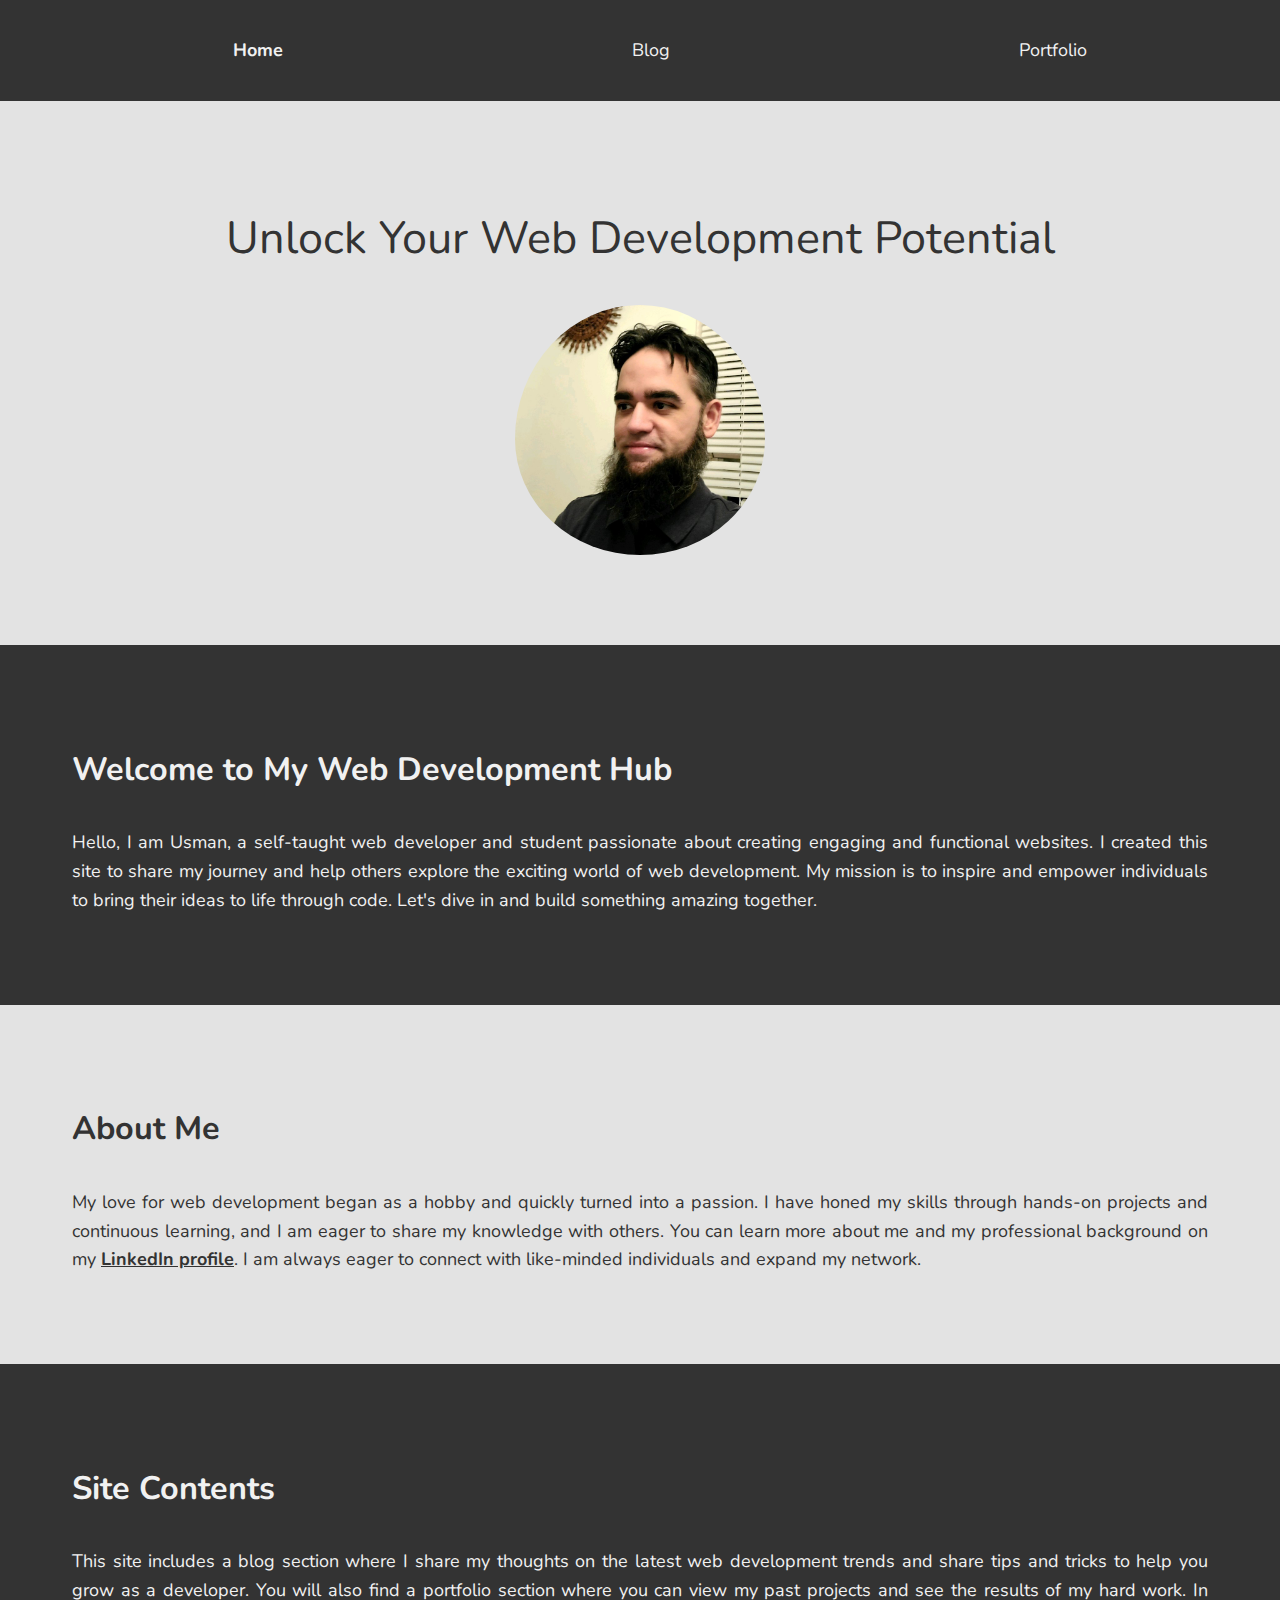
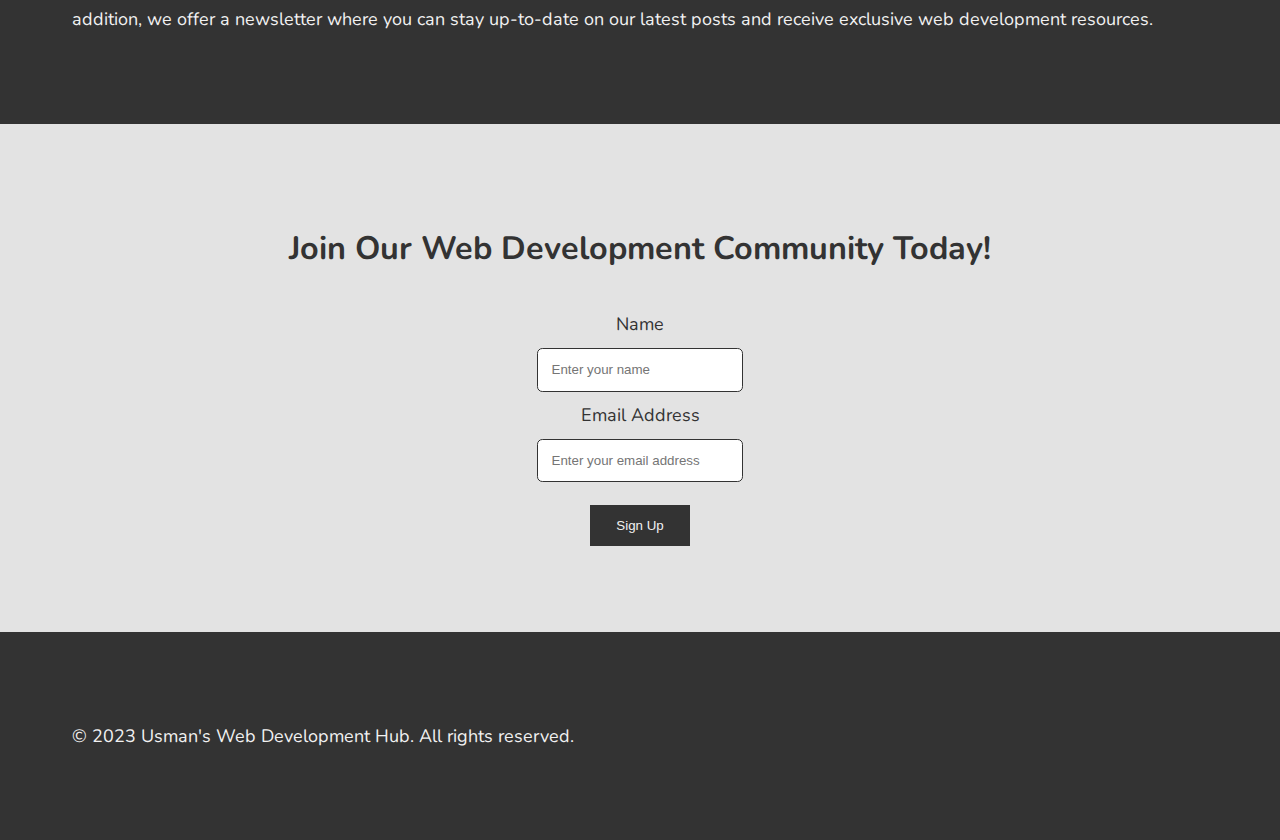
<file: index.html>
<!DOCTYPE html>
<html lang="en">

  <head>
    <meta charset="UTF-8">
    <meta http-equiv="X-UA-Compatible" content="IE=edge">
    <meta name="viewport" content="width=device-width, initial-scale=1.0">
    <meta name="description" content="Learn how to unlock your web development potential with Usman's Web Development Hub. Discover the latest web development trends, gain access to exclusive resources, and view past projects in the portfolio section. Join our community today and bring your ideas to life through code.">
    <title>Unlock Your Web Development Potential | Usman's Web Development Hub</title>
    <link href="https://fonts.googleapis.com/css2?family=Nunito:wght@400;700&display=swap" rel="stylesheet">
    <link rel="stylesheet" href="css/style.css">

  </head>

  <body>

    <header>
      <nav>
        <ul>
          <li>
            <a href="index.html" class="active">Home</a>
          </li>
          <li>
            <a href="blog.html">Blog</a>
          </li>
          <li>
            <a href="portfolio.html">Portfolio</a>
          </li>
        </ul>
      </nav>


    </header>
    <main class="index-main">

      <section id="hero">
        <h1>Unlock Your Web Development Potential</h1>
        <img src="images/profile_pic.jpeg" alt="Header Image" width="250">
      </section>

      <section id="introduction">
        <h2>Welcome to My Web Development Hub</h2>
        <p>Hello, I am Usman, a self-taught web developer and student passionate about creating engaging and functional websites. I created this site to share my journey and help others explore the exciting world of web development. My mission is to inspire and empower individuals to bring their ideas to life through code. Let's dive in and build something amazing together.</p>
      </section>
      <section id="about-me">
        <h2>About Me</h2>
        <p>My love for web development began as a hobby and quickly turned into a passion. I have honed my skills through hands-on projects and continuous learning, and I am eager to share my knowledge with others. You can learn more about me and my professional background on my <a href="https://www.linkedin.com/in/iusmanb/" target="_blank">LinkedIn profile</a>. I am always eager to connect with like-minded individuals and expand my network. </p>
      </section>
      <section id="site-contents">
        <h2>Site Contents</h2>
        <p>This site includes a blog section where I share my thoughts on the latest web development trends and share tips and tricks to help you grow as a developer. You will also find a portfolio section where you can view my past projects and see the results of my hard work. In addition, we offer a newsletter where you can stay up-to-date on our latest posts and receive exclusive web development resources.</p>
      </section>


    </main>
    <footer>

      <section id="call-to-action">
        <h2>Join Our Web Development Community Today!</h2>
        <form action="/" method="get" target="_blank">
          <label for="name">Name</label>
          <input type="text" id="name" name="name" placeholder="Enter your name">
          <label for="email">Email Address</label>
          <input type="email" id="email" name="email" placeholder="Enter your email address">
          <input type="submit" value="Sign Up">
        </form>
      </section>
      <section id="copyright">
        <p>&copy; 2023 Usman's Web Development Hub. All rights reserved.</p>
      </section>
    </footer>

  </body>

</html>
</file>
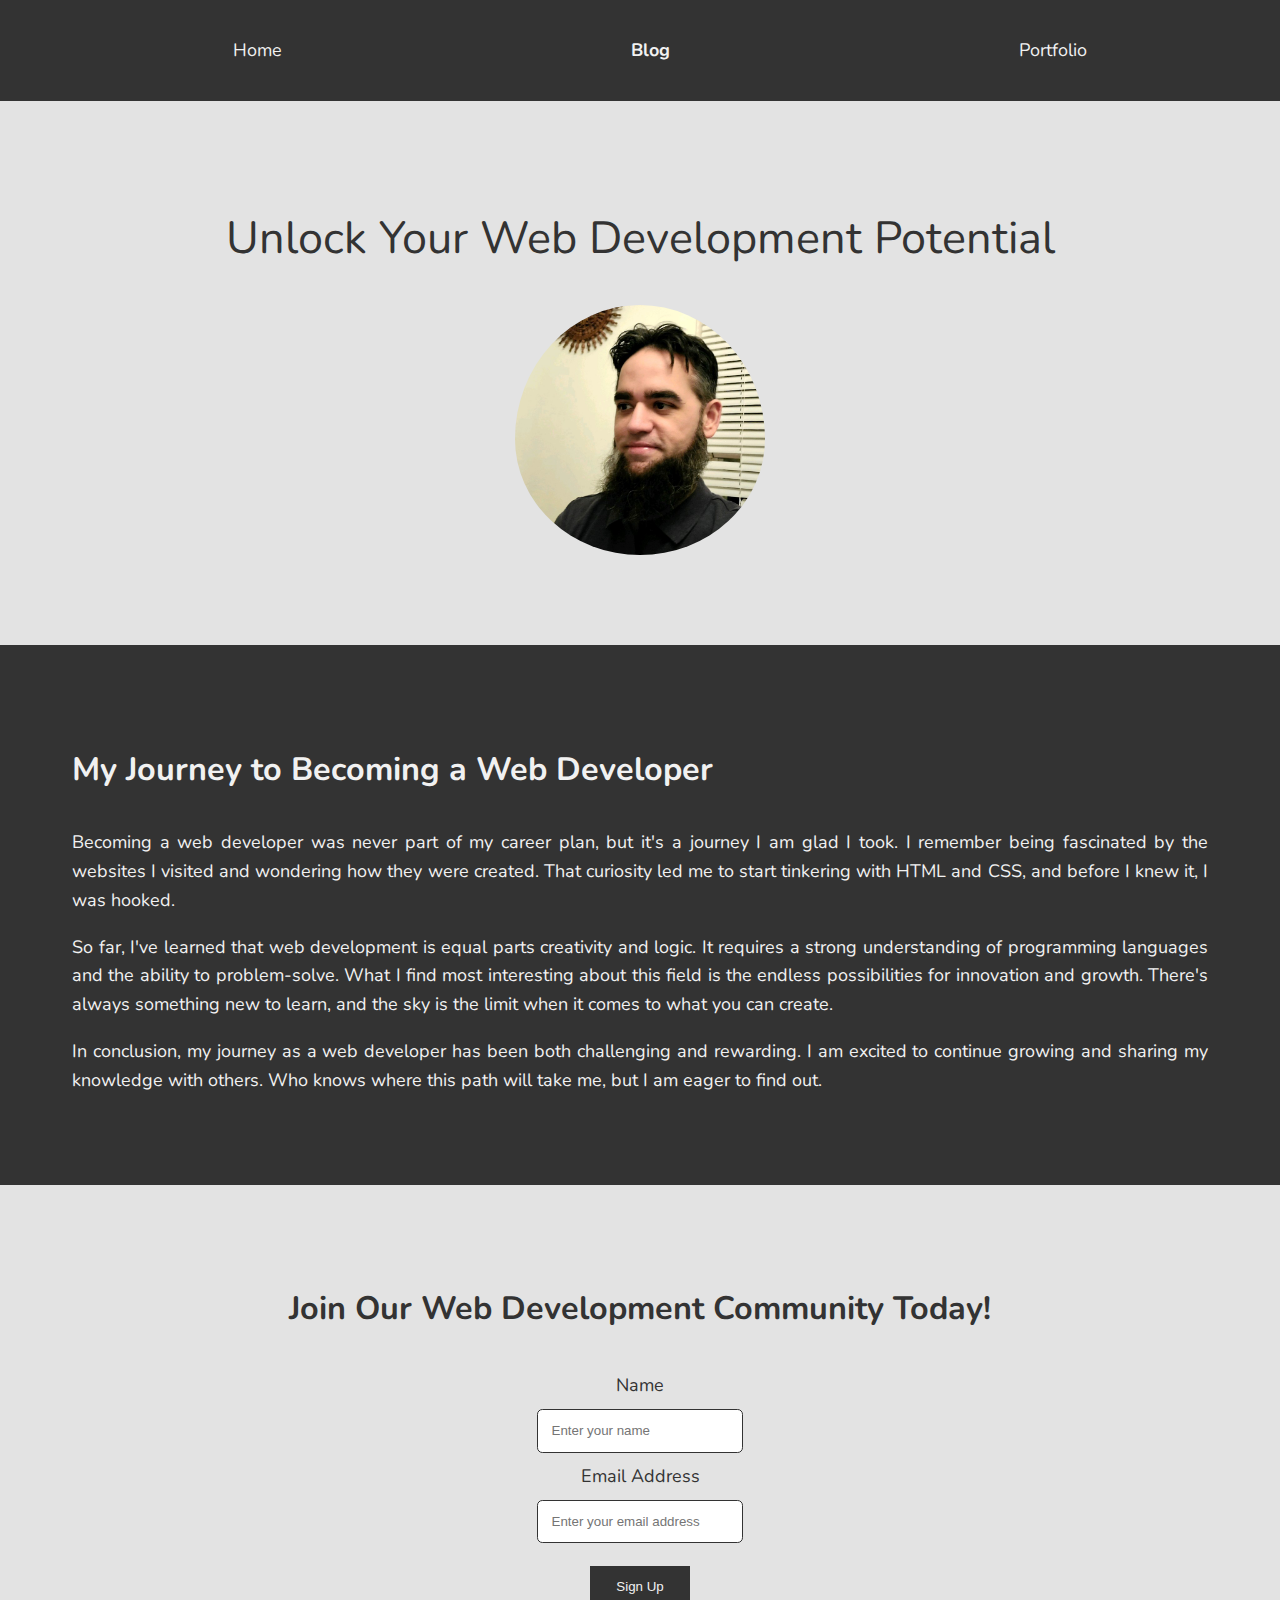
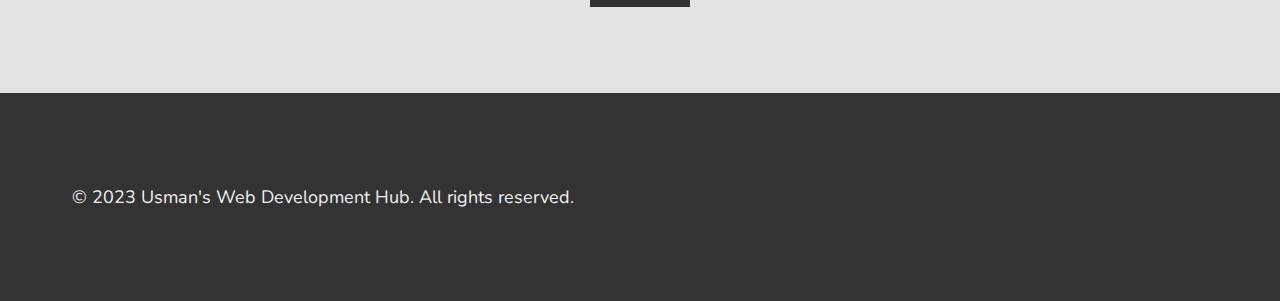
<file: blog.html>
<!DOCTYPE html>
<html lang="en">

  <head>
    <meta charset="UTF-8">
    <meta http-equiv="X-UA-Compatible" content="IE=edge">
    <meta name="viewport" content="width=device-width, initial-scale=1.0">
    <meta name="description" content="Join us on a journey to unlock your web development potential. Follow along with Usman's story of how he became a web developer and discover the endless possibilities for innovation and growth in this exciting field. Sign up for our web development community today and start bringing your ideas to life through code.">
    <title>My Journey to Becoming a Web Developer | Usman's Web Development Hub</title>
    <link href="https://fonts.googleapis.com/css2?family=Nunito:wght@400;700&display=swap" rel="stylesheet">
    <link rel="stylesheet" href="css/style.css">
  </head>

  <body>
    <header>
      <nav>
        <ul>
          <li>
            <a href="index.html">Home</a>
          </li>
          <li>
            <a href="blog.html" class="active">Blog</a>
          </li>
          <li>
            <a href="portfolio.html">Portfolio</a>
          </li>
        </ul>
      </nav>

    </header>
    <main class="blog-main">

      <section id="hero">
        <h1>Unlock Your Web Development Potential</h1>
        <img src="images/profile_pic.jpeg" alt="Header Image" width="250">
      </section>

      <section id="blog-post">
        <h2>My Journey to Becoming a Web Developer</h2>
        <p>Becoming a web developer was never part of my career plan, but it's a journey I am glad I took. I remember being fascinated by the websites I visited and wondering how they were created. That curiosity led me to start tinkering with HTML and CSS, and before I knew it, I was hooked.</p>
        <p>So far, I've learned that web development is equal parts creativity and logic. It requires a strong understanding of programming languages and the ability to problem-solve. What I find most interesting about this field is the endless possibilities for innovation and growth. There's always something new to learn, and the sky is the limit when it comes to what you can create.</p>
        <p>In conclusion, my journey as a web developer has been both challenging and rewarding. I am excited to continue growing and sharing my knowledge with others. Who knows where this path will take me, but I am eager to find out.</p>
      </section>

    </main>
    <footer>

      <section id="call-to-action">
        <h2>Join Our Web Development Community Today!</h2>
        <form action="/" method="get" target="_blank">
          <label for="name">Name</label>
          <input type="text" id="name" name="name" placeholder="Enter your name">
          <label for="email">Email Address</label>
          <input type="email" id="email" name="email" placeholder="Enter your email address">
          <input type="submit" value="Sign Up">
        </form>
      </section>
      <section id="copyright">
        <p>&copy; 2023 Usman's Web Development Hub. All rights reserved.</p>
      </section>
    </footer>


  </body>

</html>
</file>
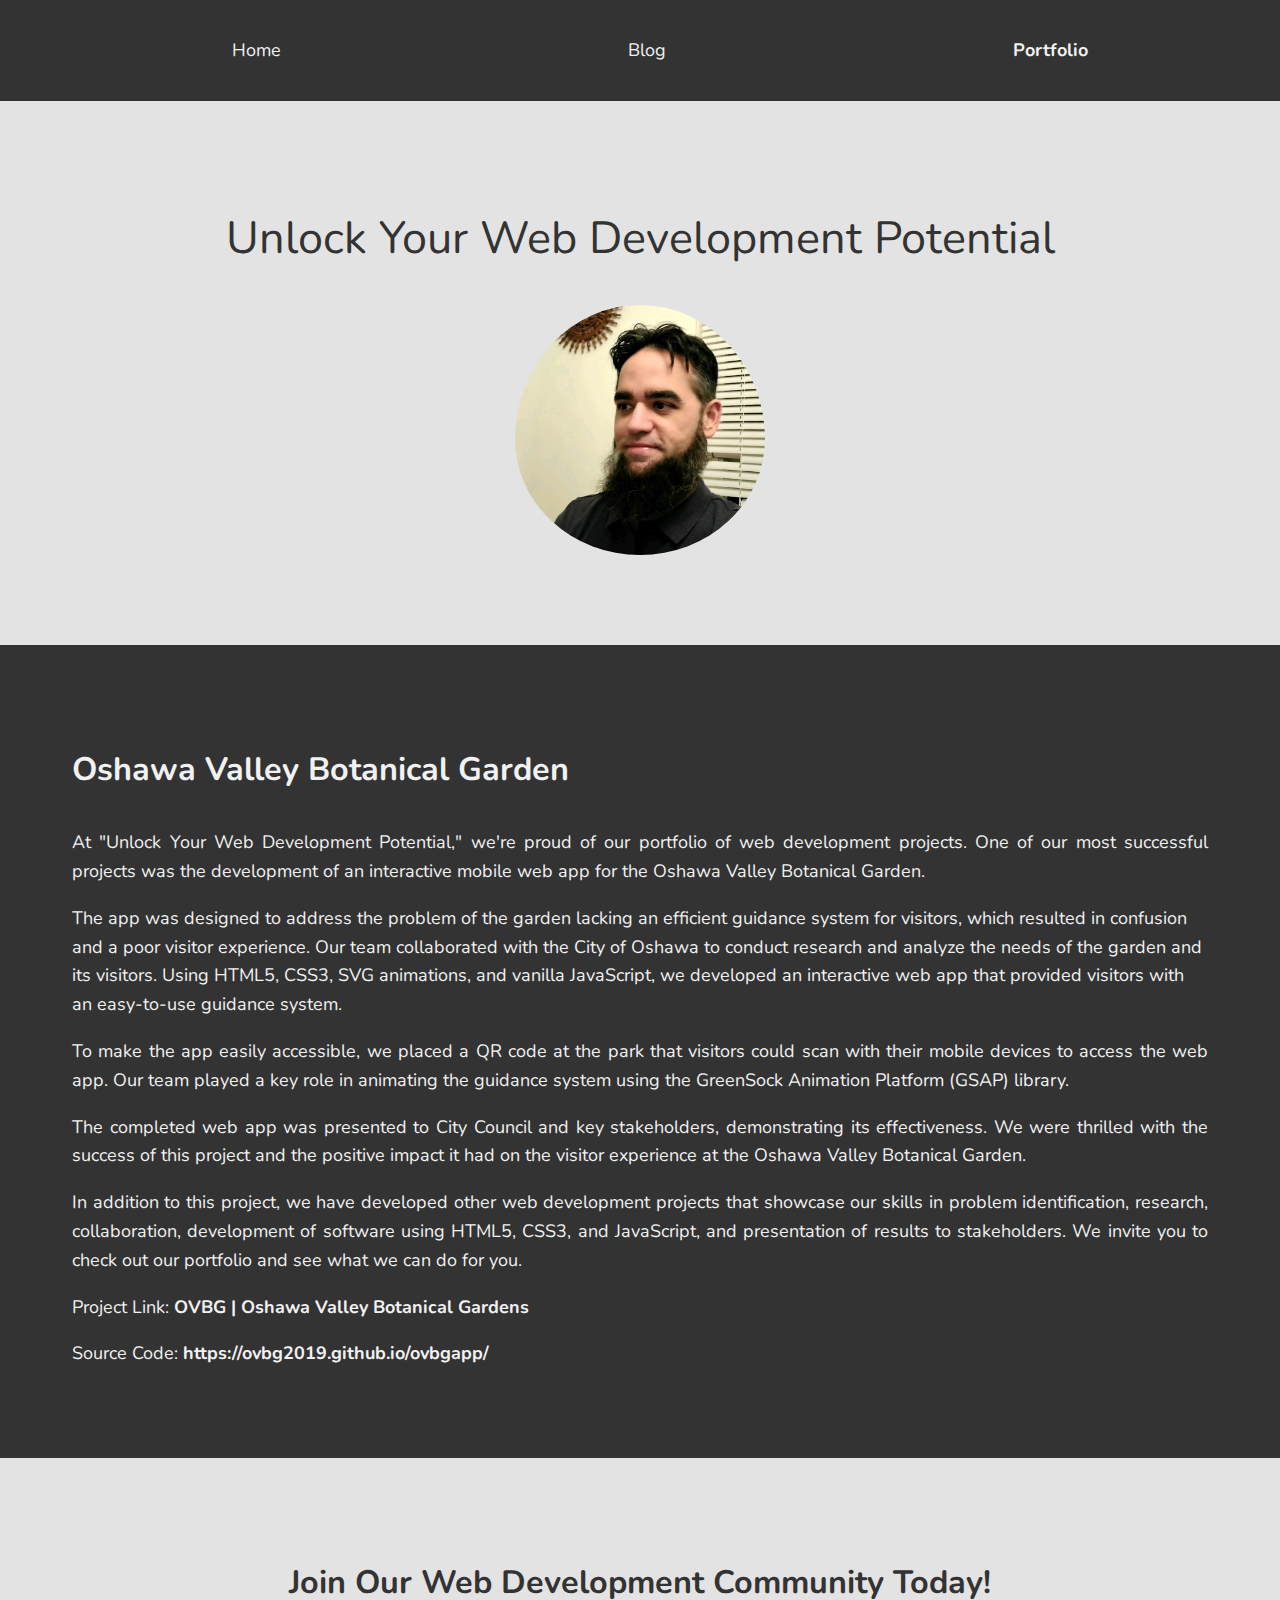
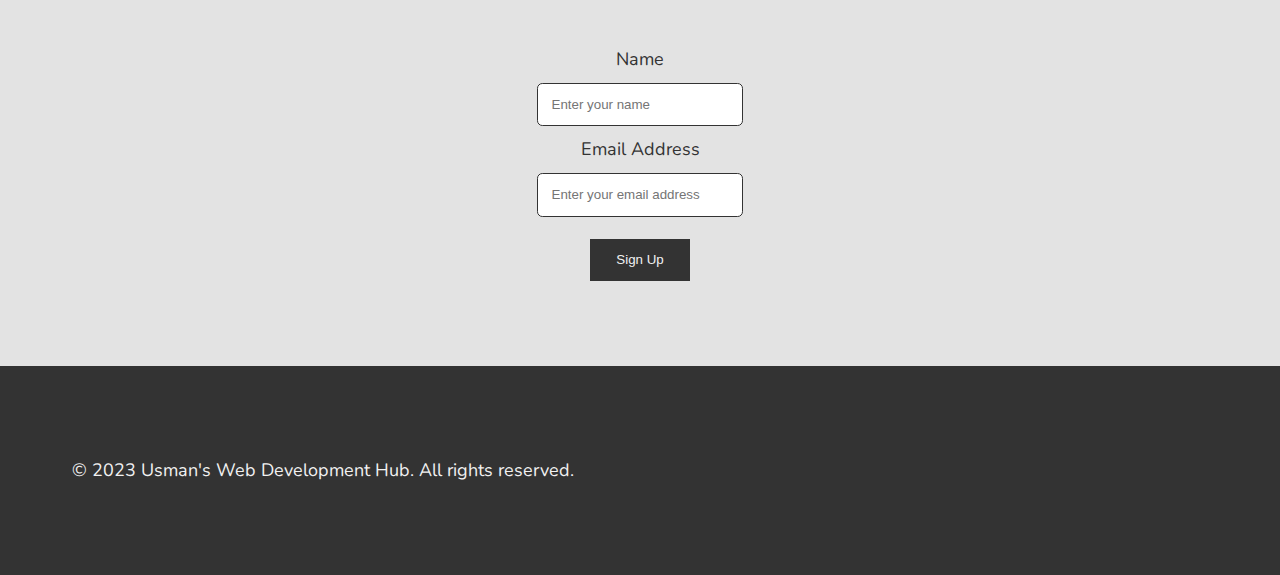
<file: portfolio.html>
<!DOCTYPE html>
<html lang="en">

  <head>
    <meta charset="UTF-8">
    <meta http-equiv="X-UA-Compatible" content="IE=edge">
    <meta name="viewport" content="width=device-width, initial-scale=1.0">
    <meta name="description" content="Explore Usman's past web development projects in the portfolio section of his website. This page is currently under construction, but be sure to check back soon for updates on his latest work. Join our web development community today and unlock your own potential as a developer.">
    <title>Portfolio | Usman's Web Development Hub | Usman's Web Development Hub</title>
    <link href="https://fonts.googleapis.com/css2?family=Nunito:wght@400;700&display=swap" rel="stylesheet">
    <link rel="stylesheet" href="css/style.css">
  </head>

  <body>
    <header>
      <nav>
        <ul>
          <li>
            <a href="index.html">Home</a>
          </li>
          <li>
            <a href="blog.html">Blog</a>
          </li>
          <li>
            <a href="portfolio.html" class="active">Portfolio</a>
          </li>
        </ul>
      </nav>


    </header>
    <main class="portfolio-main">
      <section id="hero">
        <h1>Unlock Your Web Development Potential</h1>
        <img src="images/profile_pic.jpeg" alt="Header Image" width="250">
      </section>

      <section id="portfolio">
        <h2>Oshawa Valley Botanical Garden</h2>
        <p>At "Unlock Your Web Development Potential," we're proud of our portfolio of web development projects. One of our most successful projects was the development of an interactive mobile web app for the Oshawa Valley Botanical Garden.
        </p>
        <p></p>
        The app was designed to address the problem of the garden lacking an efficient guidance system for visitors, which resulted in confusion and a poor visitor experience. Our team collaborated with the City of Oshawa to conduct research and analyze the needs of the garden and its visitors. Using HTML5, CSS3, SVG animations, and vanilla JavaScript, we developed an interactive web app that provided visitors with an easy-to-use guidance system.
        </p>
        <p>
          To make the app easily accessible, we placed a QR code at the park that visitors could scan with their mobile devices to access the web app. Our team played a key role in animating the guidance system using the GreenSock Animation Platform (GSAP) library.
        </p>
        <p>
          The completed web app was presented to City Council and key stakeholders, demonstrating its effectiveness. We were thrilled with the success of this project and the positive impact it had on the visitor experience at the Oshawa Valley Botanical Garden.
        </p>
        <p>
          In addition to this project, we have developed other web development projects that showcase our skills in problem identification, research, collaboration, development of software using HTML5, CSS3, and JavaScript, and presentation of results to stakeholders. We invite you to check out our portfolio and see what we can do for you.
        </p>
        <p>Project Link:<a href="https://ovbg2019.github.io/ovbgapp/" target="_blank">
            OVBG | Oshawa Valley Botanical Gardens</a>
        </p>
        <p>Source Code:<a href="https://ovbg2019.github.io/ovbgapp/" target="_blank">
            https://ovbg2019.github.io/ovbgapp/</a>
        </p>
      </section>


    </main>
    <footer>

      <section id="call-to-action">
        <h2>Join Our Web Development Community Today!</h2>
        <form action="/" method="get" target="_blank">
          <label for="name">Name</label>
          <input type="text" id="name" name="name" placeholder="Enter your name">
          <label for="email">Email Address</label>
          <input type="email" id="email" name="email" placeholder="Enter your email address">
          <input type="submit" value="Sign Up">
        </form>
      </section>
      <section id="copyright">
        <p>&copy; 2023 Usman's Web Development Hub. All rights reserved.</p>
      </section>
    </footer>


  </body>

</html>
</file>
<file: css/style.css>
/* Styles */
:root {
  --dark-gray-color: #333;
  --dark-gray-hover-color: #403f3f;
  --white-color: #f1f1f1;
  --off-white-color: #e3e3e3;
  --light-gray-color: #ccc;
}

* {
  box-sizing: border-box;
}

html {
  font-size: 62.5%;
}

/* Grid */
body {
  font-family: 'Nunito', sans-serif;
  max-width: 120em;
  margin: 0 auto;
  background-color: var(--light-gray-color);
  font-size: 1.8rem;
  line-height: 1.6;
  display: grid;
  grid-template-columns: 1fr;
  grid-template-areas:
    'header'
    'main'
    'footer';
}

header {
  grid-area: header;
}

.index-main {
  grid-area: main;
  display: grid;
  grid-template-columns: 1fr;
  grid-template-areas:
    'hero'
    'introduction'
    'about-me'
    'site-contents';
}

#hero {
  grid-area: hero;
}

#introduction {
  grid-area: introduction;
}

#about-me {
  grid-area: about-me;
}

#site-contents {
  grid-area: site-contents;
}

.portfolio-main {
  grid-area: main;
  display: grid;
  grid-template-columns: 1fr;
  grid-template-areas:
    'hero'
    'portfolio'
    'footer';
}

#portfolio {
  grid-area: portfolio;
}

.blog-main {
  grid-area: main;
  display: grid;
  grid-template-columns: 1fr;
  grid-template-areas:
    'hero'
    'blog-post'
    'footer';
}

#blog-post {
  grid-area: blog-post;
}

footer {
  grid-area: footer;
}

header,
section,
footer {
  /* padding: 0 2em; */
}

.hero {
  max-width: 120em;
  margin: 0 auto;
}

#hero,
#about-me,
#call-to-action {
  background-color: var(--off-white-color);
  color: var(--dark-gray-color);
}
nav,
#introduction,
#site-contents,
#blog-post,
#portfolio,
#copyright {
  background-color: var(--dark-gray-color);
  color: var(--white-color);
}

nav,
li a,
footer form input[type='submit'] {
  color: var(--white-color);
}

li a,
footer form input[type='submit'] {
  transition: all 0.3s ease-in-out;
}

nav {
  padding: 1em;
}

nav ul {
  display: flex;
  justify-content: space-around;
  align-items: center;
}

li {
  list-style: none;
}

li a {
  padding: 1em;
  text-decoration: none;
}

li a.active {
  font-weight: 700;
}

li a:hover {
  color: var(--dark-gray-hover-color);
  background-color: var(--off-white-color);
}

/* Flex */
#hero {
  display: flex;
  flex-direction: column;
  justify-content: center;
  align-items: center;
}
/* CSS Animations*/
#hero h1 {
  animation: hero-title 3s ease-in-out;
}

@keyframes hero-title {
  0% {
    opacity: 0;
    transform: translateY(-2em);
  }
  50% {
    opacity: 0.5;
    transform: translateY(0);
  }
  100% {
    opacity: 1;
    transform: translateY(0);
  }
}

#hero img {
  border-radius: 50%;
  padding-bottom: 1em;
  animation: hero-img 3s ease-in-out;
}

@keyframes hero-img {
  0% {
    opacity: 0;
    transform: translateY(2em);
  }
  50% {
    opacity: 0.5;
    transform: translateY(0);
  }
  100% {
    opacity: 1;
    transform: translateY(0);
  }
}

section {
  padding: 4em;
}

h1 {
  font-size: 2.5em;
  font-weight: 400;
}

h2 {
  font-size: 1.8em;
  font-weight: 700;
}

section h2 {
  margin-bottom: 1em;
}

#about-me > p > a {
  color: var(--dark-gray-color);
  font-weight: 700;
}
section p {
  text-align: justify;
}

#portfolio > p > a {
  text-decoration: none;
  color: var(--white-color);
  font-weight: 700;
}
footer h2 {
  text-align: center;
}

footer form {
  display: flex;
  flex-direction: column;
  align-items: center;
  gap: 0.5em;
  margin-top: 2em;
}

footer form input[type='text'],
footer form input[type='email'] {
  padding: 1em;
  border: 0.1em solid var(--dark-gray-color);
  border-radius: 0.4em;
  color: var(--dark-gray-color);
}

footer form input[type='text']:focus,
footer form input[type='email']:focus {
  outline: none;
  border: 0.1em solid var(--dark-gray-hover-color);
}

footer form input[type='submit'] {
  background-color: var(--dark-gray-color);
  border: none;
  padding: 1em 2em;
  text-decoration: none;
  margin: 1em 0.2em;
  cursor: pointer;
}

footer form input[type='submit']:hover {
  background-color: var(--dark-gray-hover-color);
}
</file>
